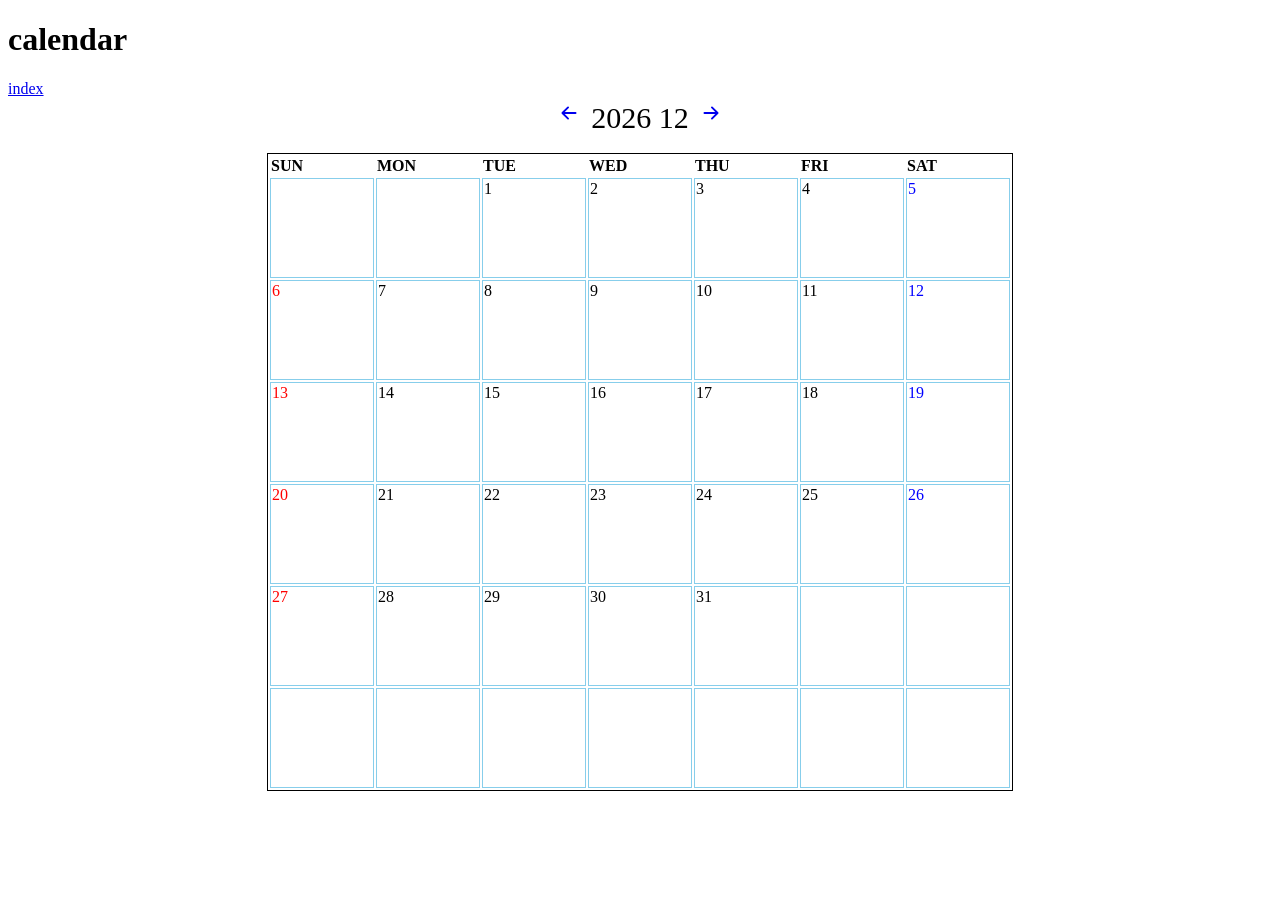
<file: myApp/templates/calender.html>
<!DOCTYPE html>
<html>
<head>
<meta http-equiv="Content-Type" content="text/html; charset=UTF-8" />
<title>Calendar</title>
<script src="https://code.jquery.com/jquery-3.2.1.min.js"></script>
<style type="text/css">
.cal_top{
    text-align: center;
    font-size: 30px;
}
.cal{
    text-align: center; 
}
table.calendar{
    border: 1px solid black;
    display: inline-table;
    text-align: left;
}
table.calendar td{
    vertical-align: top;
    border: 1px solid skyblue;
    width: 100px;
}
</style>
</head>
<body>
    <h1>calendar</h1>
    
<a href="{% url 'index'%}">index</a>
<br>

    <div class="cal_top">
        <a href="#" id="movePrevMonth"><span id="prevMonth" class="cal_tit"><svg class="bi bi-arrow-left-short" width="1em" height="1em" viewBox="0 0 16 16" fill="currentColor" xmlns="http://www.w3.org/2000/svg">
            <path fill-rule="evenodd" d="M7.854 4.646a.5.5 0 0 1 0 .708L5.207 8l2.647 2.646a.5.5 0 0 1-.708.708l-3-3a.5.5 0 0 1 0-.708l3-3a.5.5 0 0 1 .708 0z"/>
            <path fill-rule="evenodd" d="M4.5 8a.5.5 0 0 1 .5-.5h6.5a.5.5 0 0 1 0 1H5a.5.5 0 0 1-.5-.5z"/>
          </svg></span></a>
        <span id="cal_top_year"></span>
        <span id="cal_top_month"></span>
        <a href="#" id="moveNextMonth"><span id="nextMonth" class="cal_tit"><svg class="bi bi-arrow-right-short" width="1em" height="1em" viewBox="0 0 16 16" fill="currentColor" xmlns="http://www.w3.org/2000/svg">
            <path fill-rule="evenodd" d="M8.146 4.646a.5.5 0 0 1 .708 0l3 3a.5.5 0 0 1 0 .708l-3 3a.5.5 0 0 1-.708-.708L10.793 8 8.146 5.354a.5.5 0 0 1 0-.708z"/>
            <path fill-rule="evenodd" d="M4 8a.5.5 0 0 1 .5-.5H11a.5.5 0 0 1 0 1H4.5A.5.5 0 0 1 4 8z"/>
          </svg></span></a>
    </div>
    <br>
    <div id="cal_tab" class="cal">
    </div>
 
<script type="text/javascript">
    
    var today = null;
    var year = null;
    var month = null;
    var firstDay = null;
    var lastDay = null;
    var $tdDay = null;
    var $tdSche = null;
    var jsonData = null;
    $(document).ready(function() {
        drawCalendar();
        initDate();
        drawDays();
        drawSche();
        $("#movePrevMonth").on("click", function(){movePrevMonth();});
        $("#moveNextMonth").on("click", function(){moveNextMonth();});
    });
    
    //Calendar 그리기
    function drawCalendar(){
        var setTableHTML = "";
        setTableHTML+='<table class="calendar">';
        setTableHTML+='<tr><th>SUN</th><th>MON</th><th>TUE</th><th>WED</th><th>THU</th><th>FRI</th><th>SAT</th></tr>';
        for(var i=0;i<6;i++){
            setTableHTML+='<tr height="100">';
            for(var j=0;j<7;j++){
                setTableHTML+='<td style="text-overflow:ellipsis;overflow:hidden;white-space:nowrap">';
                setTableHTML+='    <div class="cal-day"></div>';
                setTableHTML+='    <div class="cal-schedule"></div>';
                setTableHTML+='</td>';
            }
            setTableHTML+='</tr>';
        }
        setTableHTML+='</table>';
        $("#cal_tab").html(setTableHTML);
    }
    
    //날짜 초기화
    function initDate(){
        $tdDay = $("td div.cal-day")
        $tdSche = $("td div.cal-schedule")
        dayCount = 0;
        today = new Date();
        year = today.getFullYear();
        month = today.getMonth()+1;
        if(month < 10){month = "0"+month;}
        firstDay = new Date(year,month-1,1);
        lastDay = new Date(year,month,0);
    }
    
    //calendar 날짜표시
    function drawDays(){
        $("#cal_top_year").text(year);
        $("#cal_top_month").text(month);
        for(var i=firstDay.getDay();i<firstDay.getDay()+lastDay.getDate();i++){
            $tdDay.eq(i).text(++dayCount);
        }
        for(var i=0;i<42;i+=7){
            $tdDay.eq(i).css("color","red");
        }
        for(var i=6;i<42;i+=7){
            $tdDay.eq(i).css("color","blue");
        }
    }
    
    //calendar 월 이동
    function movePrevMonth(){
        month--;
        if(month<=0){
            month=12;
            year--;
        }
        if(month<10){
            month=String("0"+month);
        }
        getNewInfo();
        }
    
    function moveNextMonth(){
        month++;
        if(month>12){
            month=1;
            year++;
        }
        if(month<10){
            month=String("0"+month);
        }
        getNewInfo();
    }
    
    //정보갱신
    function getNewInfo(){
        for(var i=0;i<42;i++){
            $tdDay.eq(i).text("");
            $tdSche.eq(i).text("");
        }
        dayCount=0;
        firstDay = new Date(year,month-1,1);
        lastDay = new Date(year,month,0);
        drawDays();
        drawSche();
    }
    
    //2019-08-27 추가본
    
    //데이터 등록
    function setData(){
        jsonData = 
        {
            "2019":{
                "07":{
                    "17":"제헌절"
                }
                ,"08":{
                    "7":"칠석"
                    ,"15":"광복절"
                    ,"23":"처서"
                }
                ,"09":{
                    "13":"추석"
                    ,"23":"추분"
                }
            }
        }
    }
    
    //스케줄 그리기
    function drawSche(){
        setData();
        var dateMatch = null;
        for(var i=firstDay.getDay();i<firstDay.getDay()+lastDay.getDate();i++){
            var txt = "";
            txt =jsonData[year];
            if(txt){
                txt = jsonData[year][month];
                if(txt){
                    txt = jsonData[year][month][i];
                    dateMatch = firstDay.getDay() + i -1; 
                    $tdSche.eq(dateMatch).text(txt);
                }
            }
        }
    }
 
</script>
</body>
</html>
</file>
